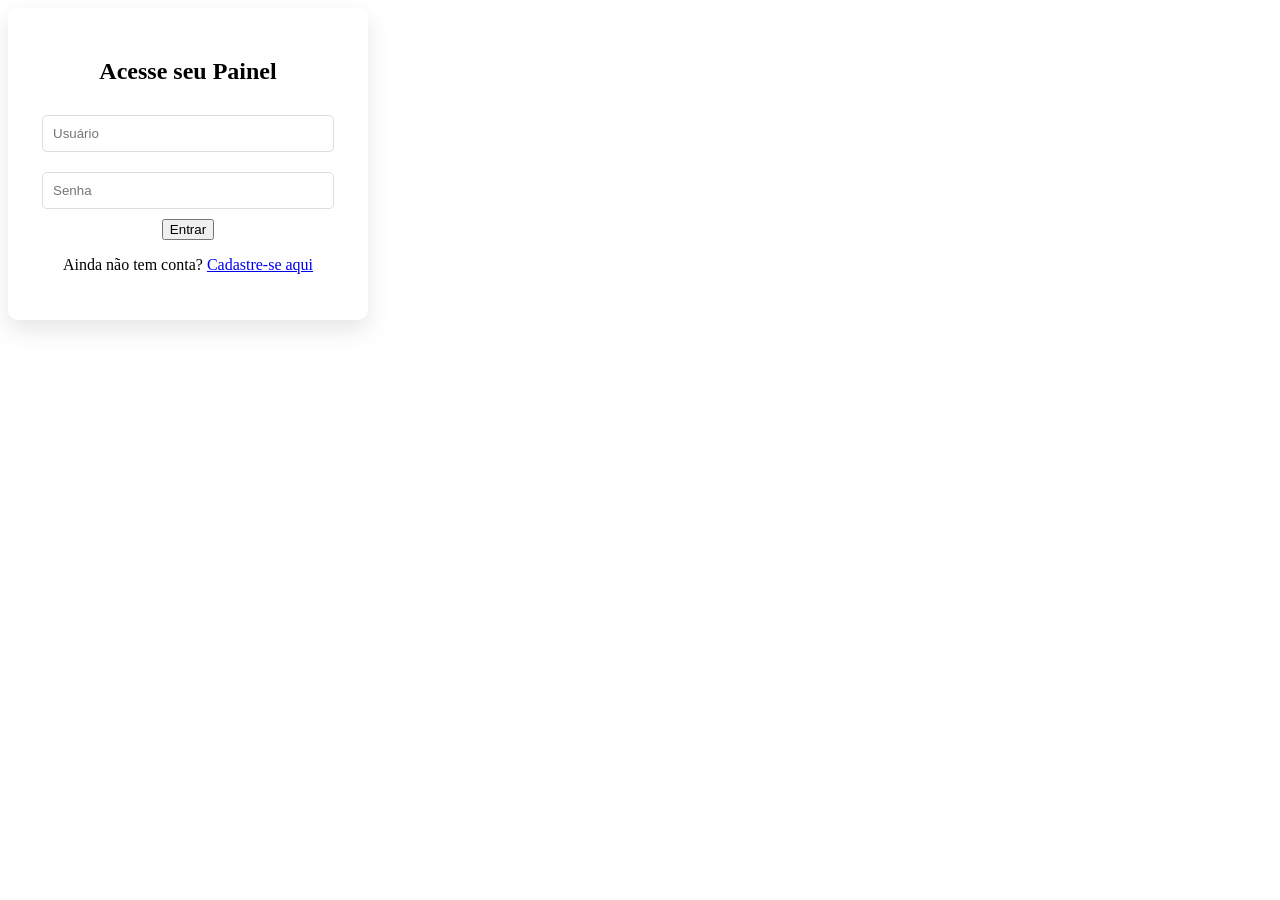
<file: index.html>
<!DOCTYPE html>
<html lang="pt-br">
<head>
    <meta charset="UTF-8">
    <title>Login - Sistema de Saúde</title>
    <link rel="stylesheet" href="style.css">
</head>
<body>
 <div class="login-container">
    <h2 id="tituloForm">Acesse seu Painel</h2>
    <form id="loginForm">
        <input type="text" id="user" placeholder="Usuário" required>
        <input type="password" id="pass" placeholder="Senha" required>
        <button type="submit" id="btnAcao" class="btn-save">Entrar</button>
    </form>
    <p id="textoAlternar">
        Ainda não tem conta? <a href="#" id="linkCadastro">Cadastre-se aqui</a>
    </p>
</div>
</file>
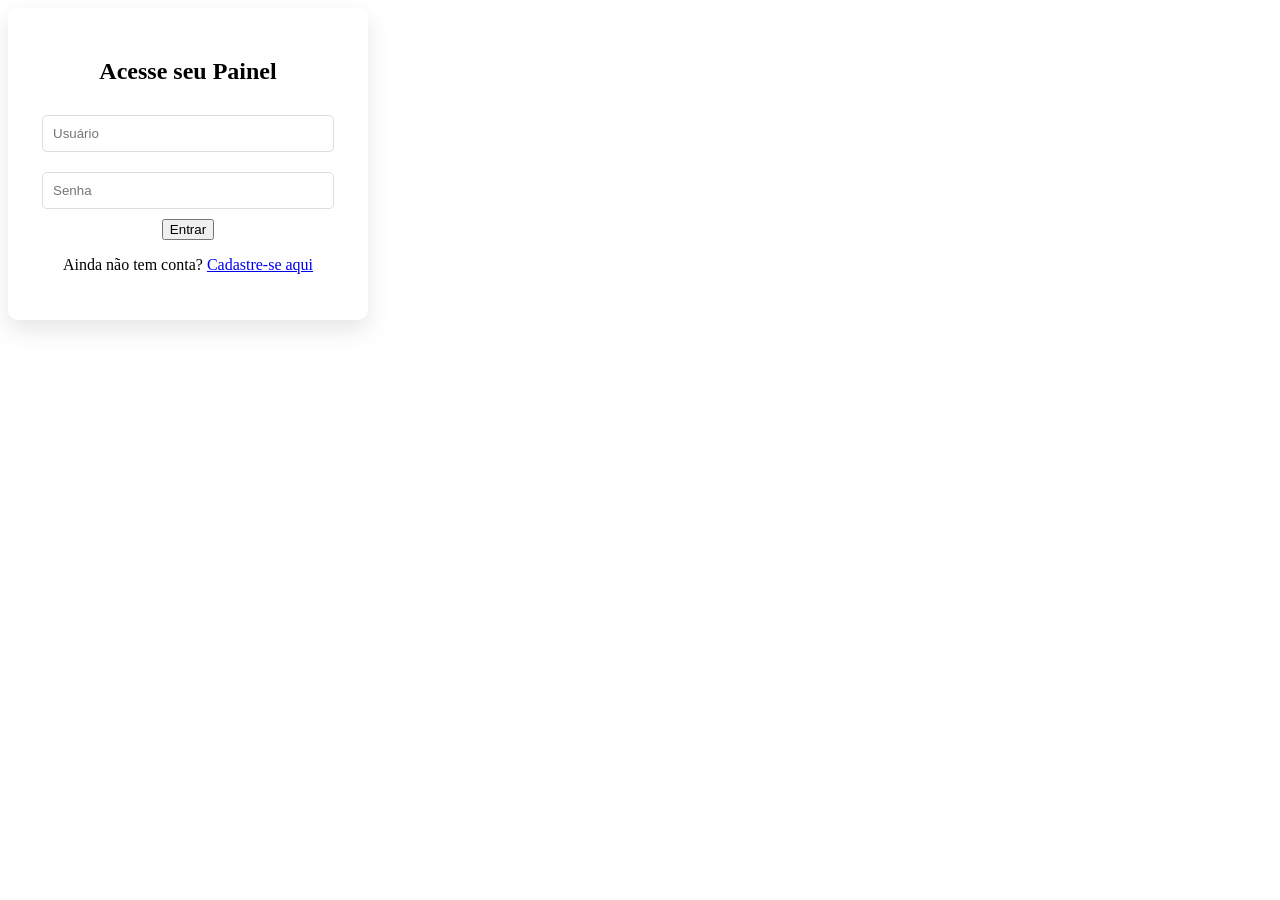
<file: livros2.html>
<!DOCTYPE html>
<html lang="pt-br">
<head>
    <meta charset="UTF-8">
    <title>Login - Sistema de Saúde</title>
    <link rel="stylesheet" href="style.css">
</head>
<body>
    <div class="login-container">
        <h2>Acesse seu Painel</h2>
        <form id="loginForm">
            <input type="text" id="user" placeholder="Usuário" required>
            <input type="password" id="pass" placeholder="Senha" required>
            <button type="submit" class="btn-save">Entrar</button>
            <p>Ainda não tem conta? <a href="#" onclick="registrar()">Cadastre-se aqui</a></p>
        </form>
    </div>
    <script src="script.js"></script>
</body>
</html>
</file>
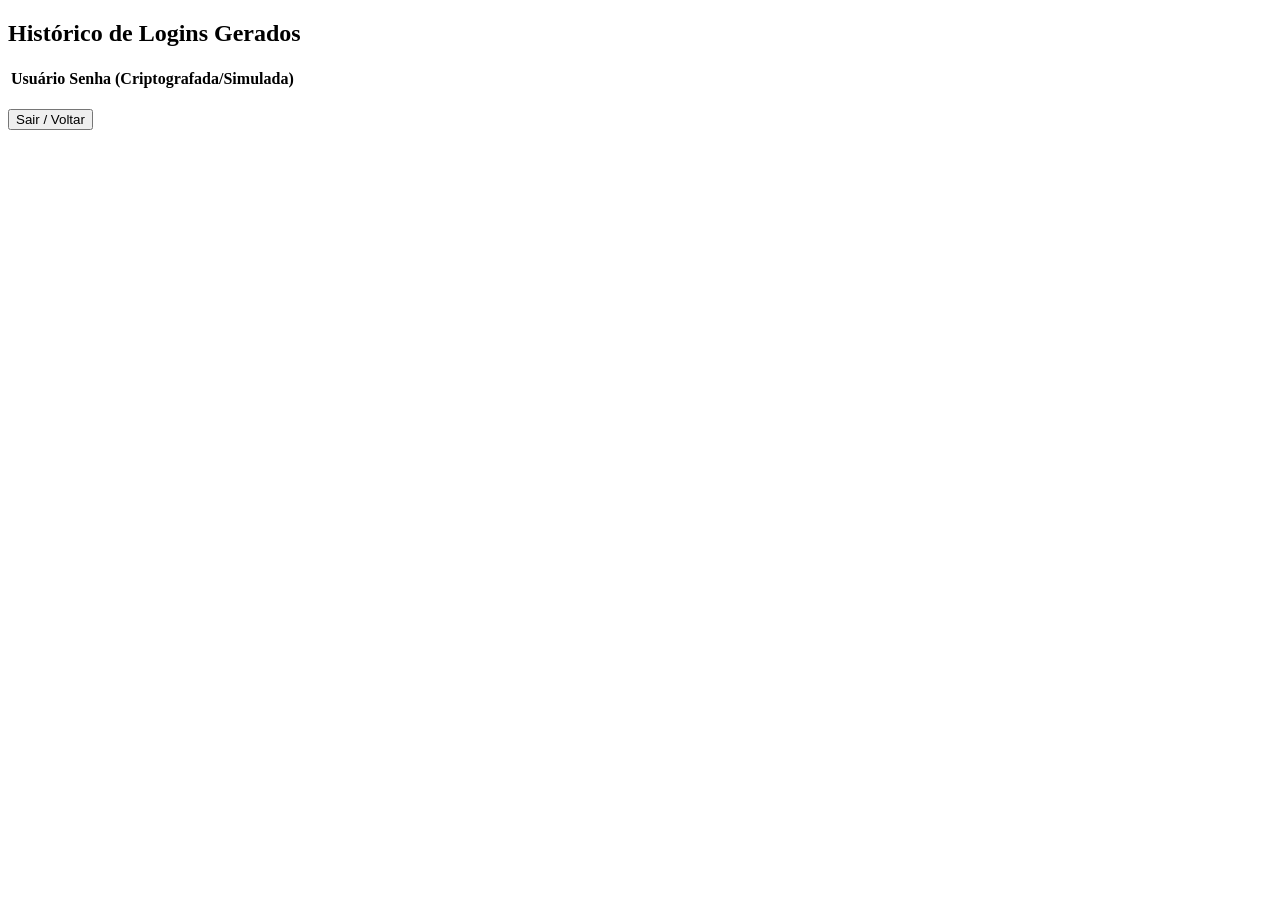
<file: livros4.html>
<!DOCTYPE html>
<html lang="pt-br">
<head>
    <meta charset="UTF-8">
    <title>Banco de Usuários</title>
    <link rel="stylesheet" href="style.css">
</head>
<body>
    <div class="container">
        <h2>Histórico de Logins Gerados</h2>
        <table class="data-table">
            <thead>
                <tr>
                    <th>Usuário</th>
                    <th>Senha (Criptografada/Simulada)</th>
                </tr>
            </thead>
            <tbody id="listaLogins">
                </tbody>
        </table>
        <br>
        <button onclick="window.location.href='index.html'">Sair / Voltar</button>
    </div>
    <script src="script.js"></script>
</body>
</html>
</file>
<file: style.css>
.login-container {
    background: white;
    padding: 30px;
    border-radius: 10px;
    box-shadow: 0 10px 25px rgba(0,0,0,0.1);
    text-align: center;
    width: 300px;
}

.login-container input {
    width: 90%;
    padding: 10px;
    margin: 10px 0;
    border: 1px solid #ddd;
    border-radius: 5px;
}

hr { margin: 20px 0; border: 0; border-top: 1px solid #eee; }
</file>
